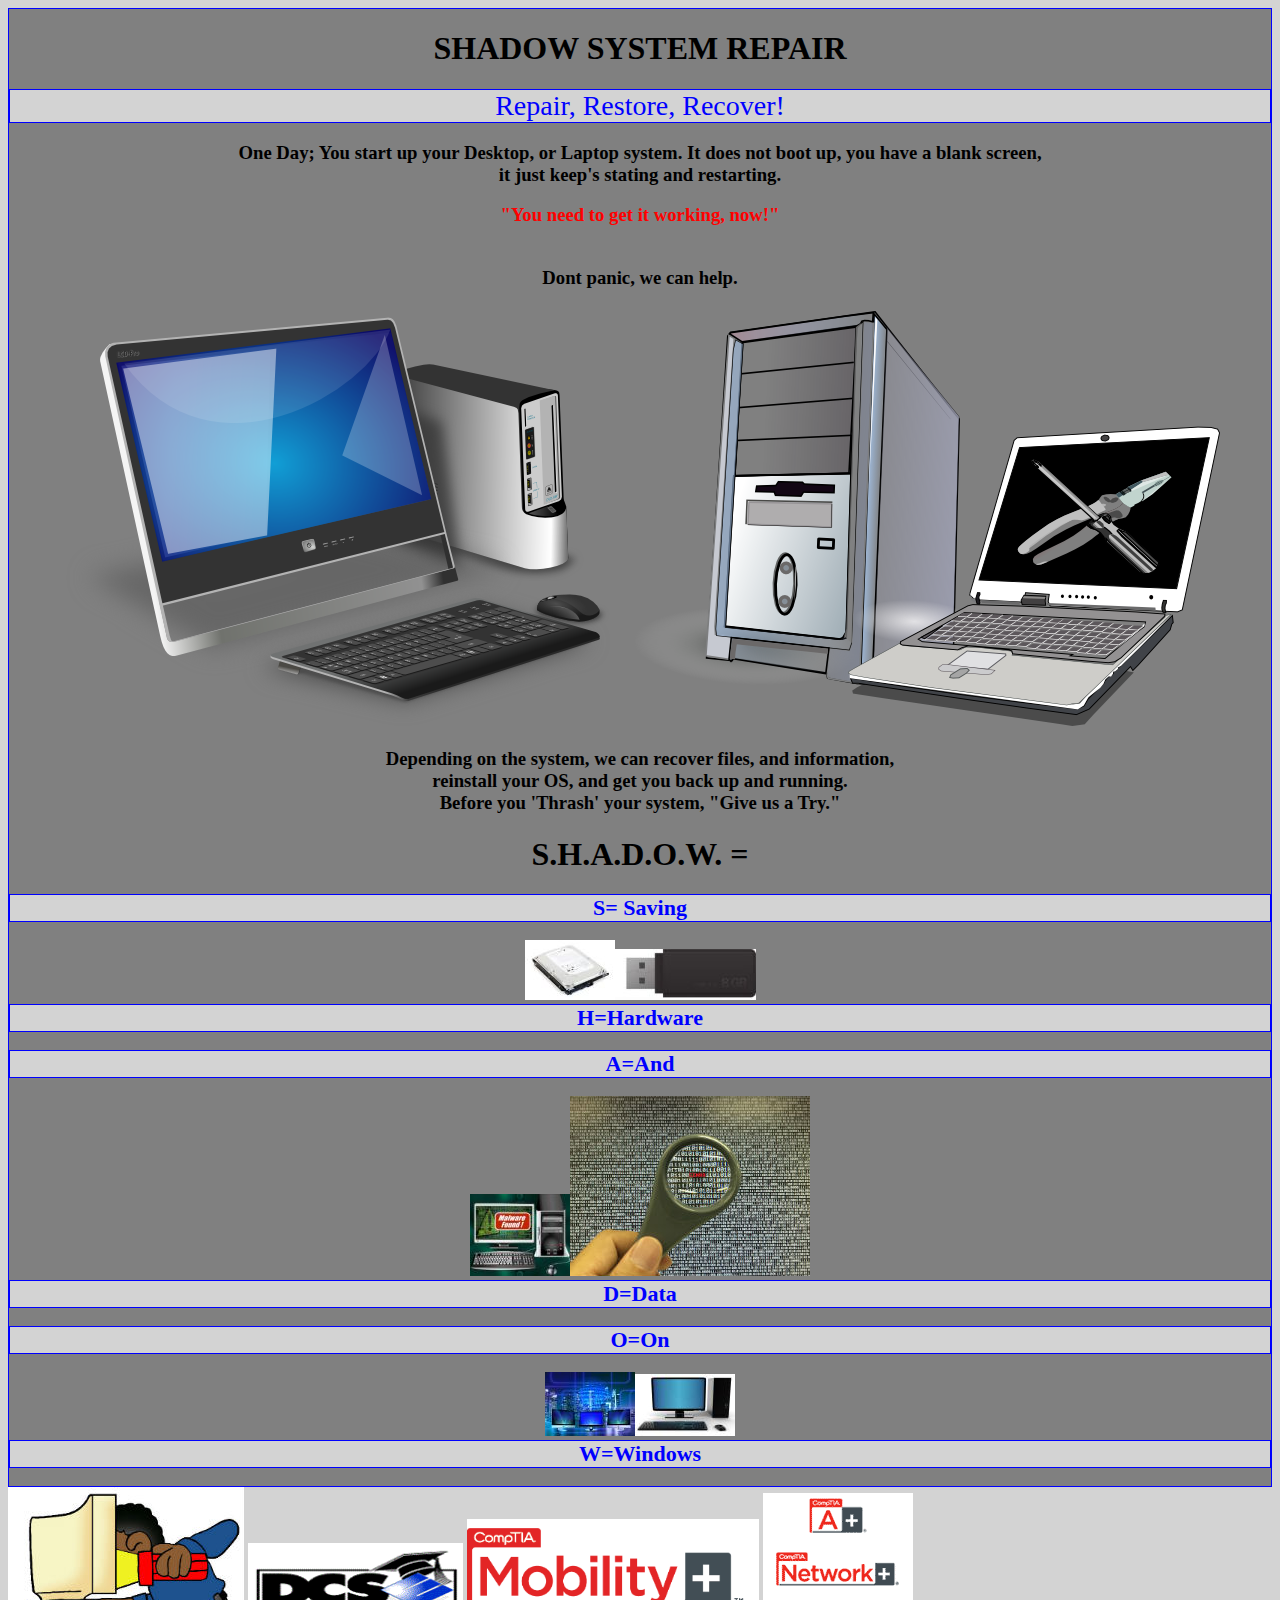
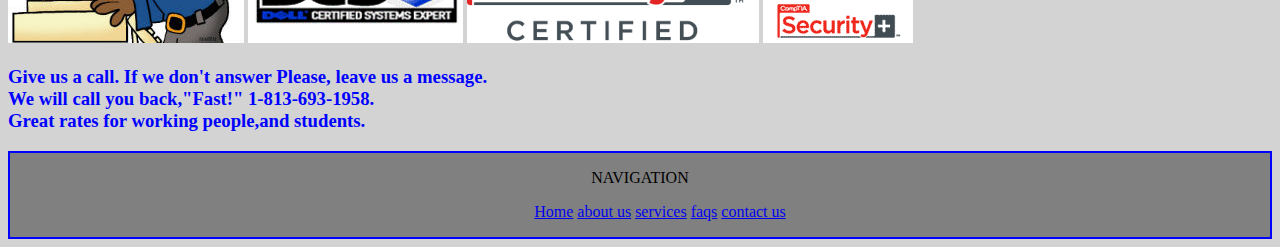
<file: index.html>
<!DOCTYPE html>
<html>
    <head>
        <link type="text/css" rel="stylesheet" href="css/style.css">
        <title>My Final Project</title> 
    </head>
        <body>
            <div id="body">
                    <h1>SHADOW SYSTEM REPAIR</h1>
                <div class="h2">Repair, Restore, Recover!
                </div>
        <h3>One Day&#59; You start up your Desktop, or Laptop system.  It does not boot up, you have a blank screen,<br> it just keep&#39;s stating and restarting.<br><p style="color:red"> "You need to get it working, now!"</p><br>
Dont panic, we can help.
        </h3>
            <img src="images/desktop%20and%20flatscreen.png" alt="Picture desktop and flatscreen" style="width:"10px;height:10px;">
            <img src="images/4TbokBBLc.png"Picture of tower and laptop" width:100 height:200>
                    <h3>Depending on the system, we can recover files, and information,<br> reinstall your OS, and get you back up and running.
                    <br> Before you 'Thrash' your system, "Give us a Try."
        </h3>  
        
                    <h1>S.H.A.D.O.W. =</h1> 
                <div class="h4">S= Saving</div>
                <br>
                <img src="images/backup.jpg"><img src="images/thumb drive3.jpg">
               <div class="h4">H=Hardware</div><br>
                <div class="h4">A=And</div><br>
                <img src="images/computer.jpg"><img src="images/password2.jpg">
                <div class="h4">D=Data</div><br>
                <div class="h4">O=On</div><br>
                <img src="images/monitor.jpg"><img src="images/desktop-computer sleek setup.jpg">
                <div class="h4">W=Windows</div><br>
        </div>
        
        <img src="images/occupation_computer3.jpg"style="width:"10px;height:10px;">
        <img src="images/dcse-215x100.gif"  style="width:"10px;height:10px;">
         <img src="images/MobilityCE.png">  
         <img src="images/CompTIA-logos.gif">
                <h3 style="color:blue;background:lightgray">Give us a call. If we don't answer Please, leave us a message. 
                <br> We will call you back,"Fast!" 1-813-693-1958. 
                <br> Great rates for working people,and students. </h3>
                <div id="nav">
                    <div id="footer">
                    <p>NAVIGATION</p>
                  <ul>
                    <a href="index.html">Home</a>
                    <a href="about us.html">about us</a>
                    <a href="services.html">services</a>
                    <a href="faqs.html">faqs</a>
                    <a href="contact us.html">contact us</a>
                  </ul>
                 </div>  
                 
                 <!--This is the face of our service page.-->
            </div>     
    </body>
            </div>
</html>
</file>
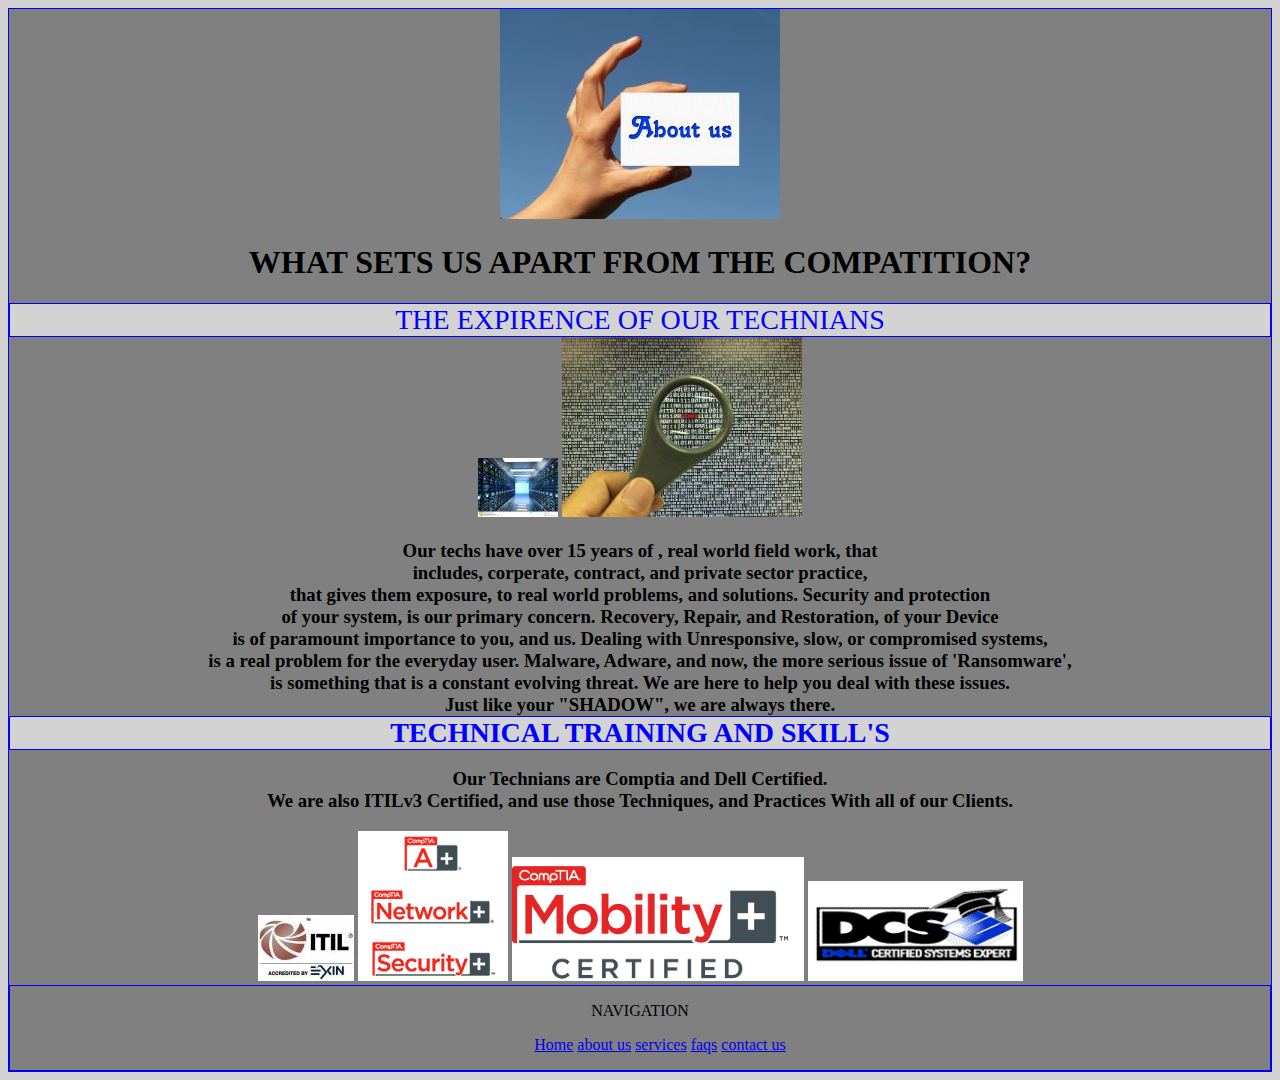
<file: about us.html>
<!DOCTYPE html>
<html>

<head><title> About us</title>
<link type="text/css" rel="stylesheet" href="css/style.css">
</head>
 <div id="body">
<body> 
<img src="images/imprint us.jpg">
<h1>WHAT SETS US APART FROM THE COMPATITION?</h1>
<div class="h2">THE EXPIRENCE OF OUR TECHNIANS</div>
<img src="images/modern-datacenter-room.jpg"> <img src="images/password2.jpg">
<h3> Our techs have over 15 years of , real world field work, that<br>
     includes, corperate, contract, and private sector practice,<br>
     that gives them exposure, to real world problems, and solutions.
    Security and protection<br> of your system, is our primary concern. 
    Recovery, Repair, and Restoration, of your Device <br>
    is of paramount importance to you, and us. 
Dealing with Unresponsive, slow, or compromised systems,<br> is a real problem for the everyday user. 
Malware, Adware, and now, the more serious issue of &#39;Ransomware&#39;,<br>
is something that is a constant evolving threat. 
We are here to help you deal with these issues.<br>

Just like your &#34;SHADOW&#34;, we are always there. 

  <div class="h2">TECHNICAL TRAINING AND SKILL'S </div>

<h3> Our Technians are Comptia and Dell Certified. <br>We are also ITILv3 Certified, and use those Techniques,
and Practices With all of our Clients. </h3>
<img src="images/ITIL_exin_swirl0710.jpg">  <img src="images/CompTIA-logos.gif">  <img src="images/MobilityCE.png">
<img src="images/dcse-215x100.gif">

	  <div class="nav">
                    <p>NAVIGATION</p>
                  <ul>
                    <a href="index.html">Home</a>
                    <a href="about us.html">about us</a>
                    <a href="services.html">services</a>
                    <a href="faqs.html">faqs</a>
                    <a href="contact us.html">contact us</a>
                  </ul>
                 </div> 
				 <!--Breif discription of techs,and their training -->
</body>
</div>

</html>
</file>
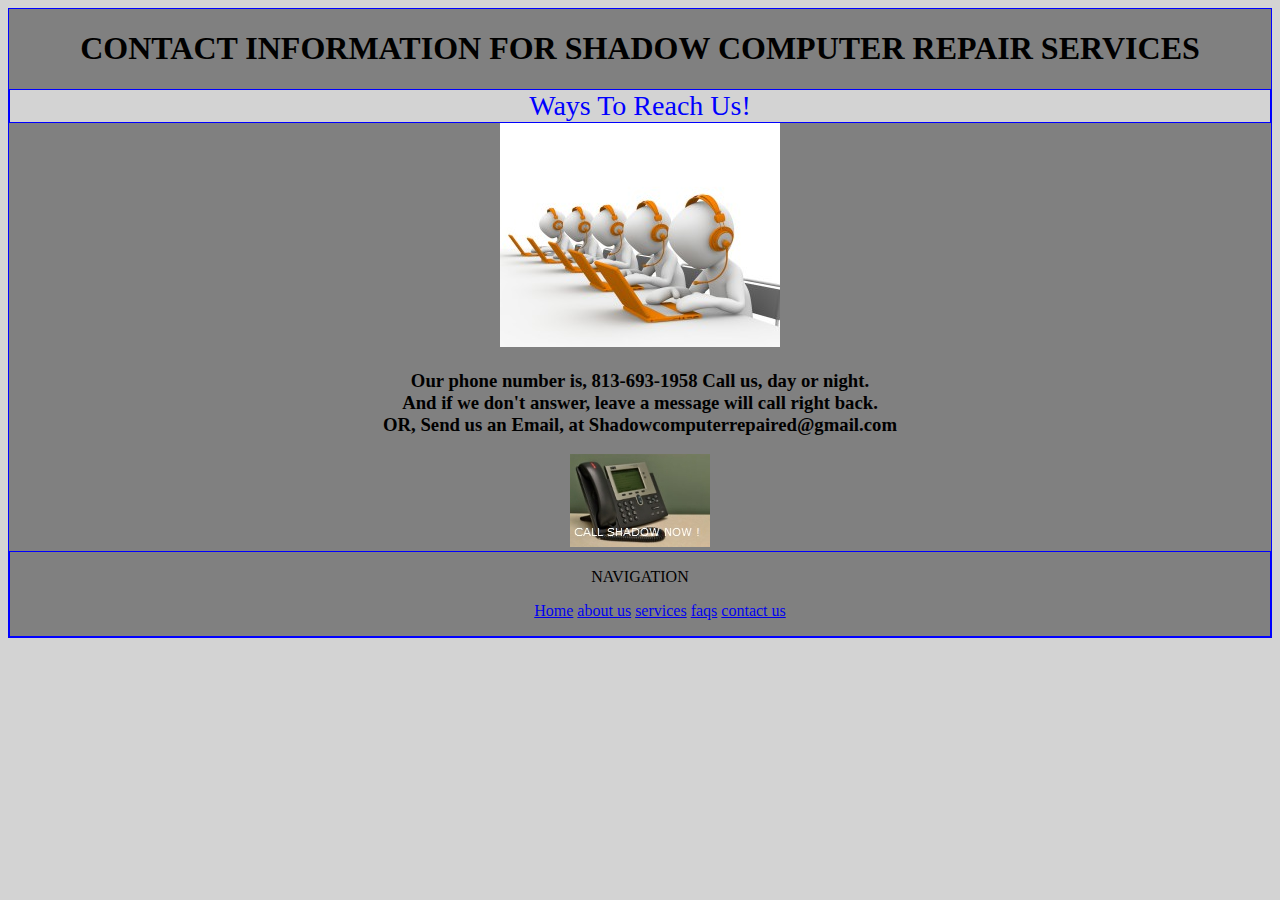
<file: contact us.html>
<!DOCTYPE html>
<html>
	<head>
		<link type="text/css" rel="stylesheet" href="css/style.css">
	        <title>CONTACT INFORMATION</title>
	</head>
	 <div id="body">
		<body>
         <h1>CONTACT INFORMATION FOR SHADOW COMPUTER REPAIR SERVICES</h1>
		<div class="h2">Ways To Reach Us!</div>
						<img src="images/call-center.jpg">
		 <h3>Our phone number is, 813-693-1958 Call us, day or night.<br>
		     And if we don't answer, leave a message will call right back.<br>
		     OR, Send us an Email, at Shadowcomputerrepaired@gmail.com
			 </h3>
					<img src="images/telephone.jpg">
				<div class="nav">
                    <p>NAVIGATION</p>
                  <ul>
                    <a href="index.html">Home</a>
                    <a href="about us.html">about us</a>
                    <a href="services.html">services</a>
                    <a href="faqs.html">faqs</a>
                    <a href="contact us.html">contact us</a>
                  </ul>
                 </div> 
				  
		 <!--Basic information for contacting repair sevice. -->

		</body>
		</div>
</html>
</file>
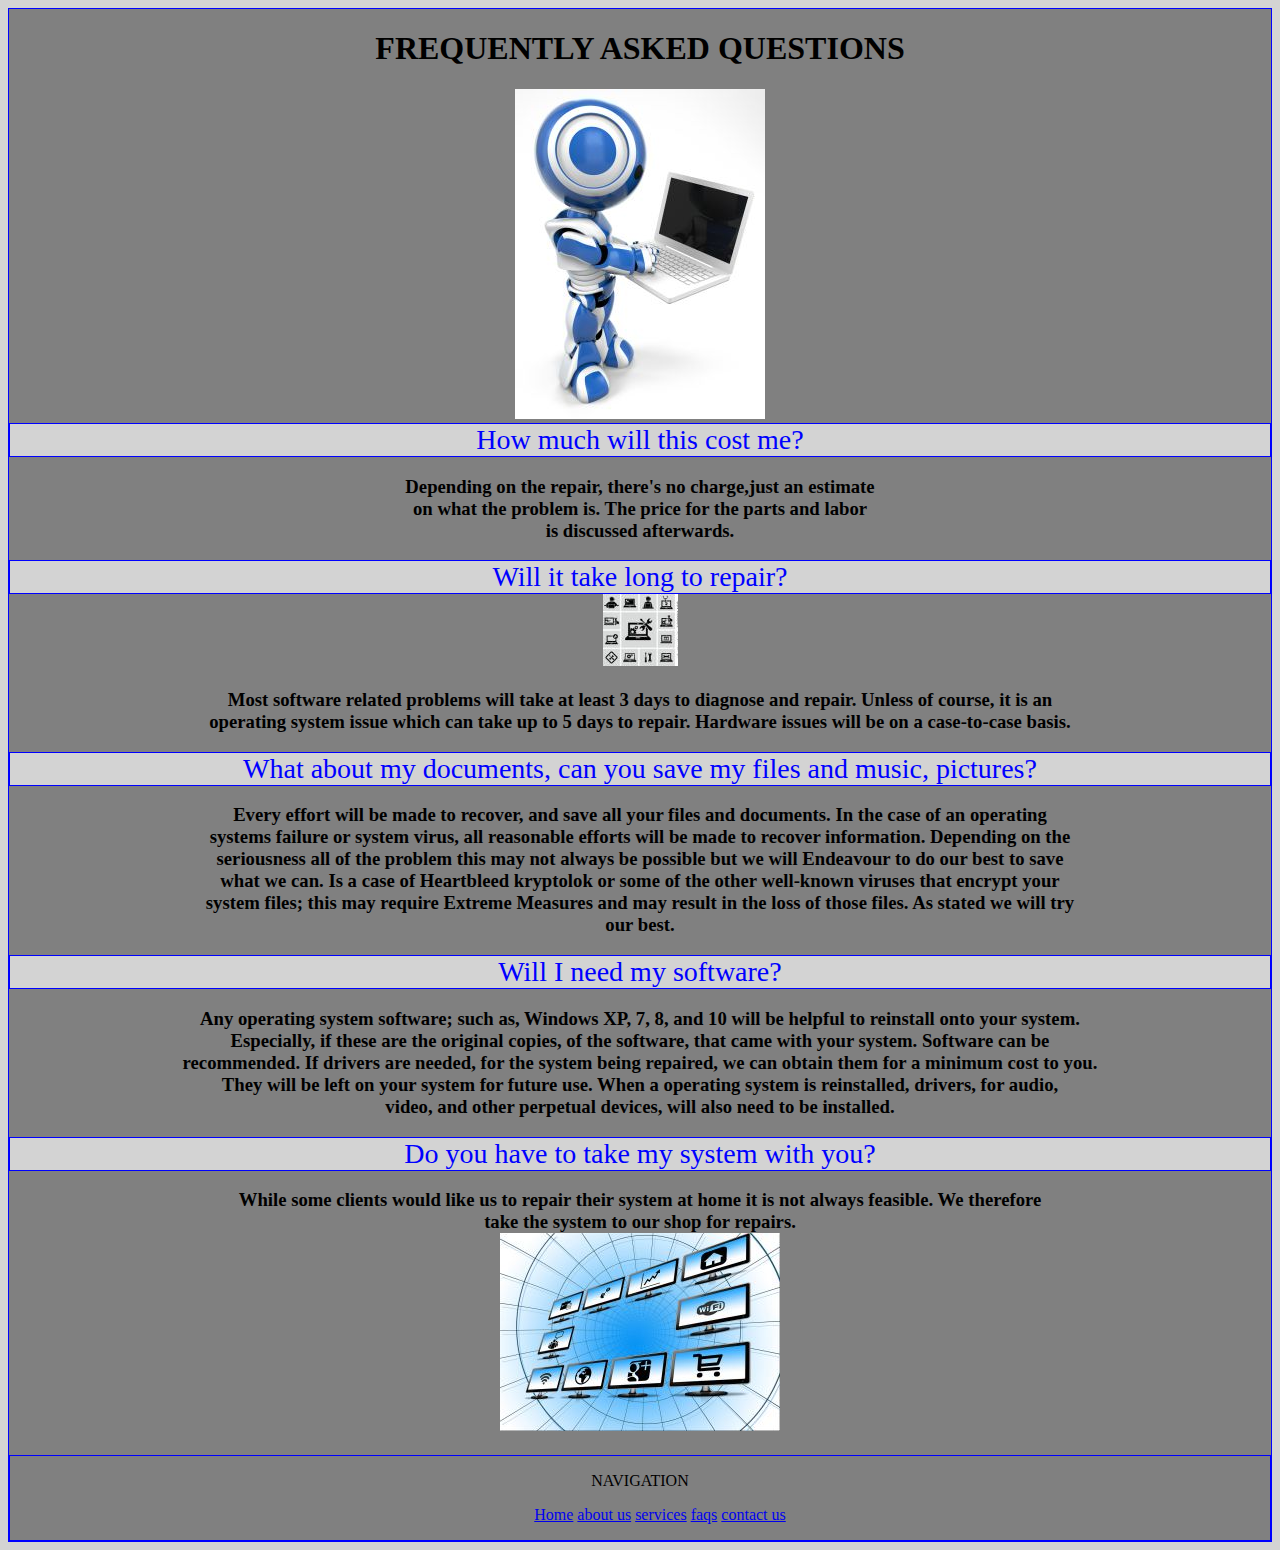
<file: faqs.html>
<!DOCTYPE html>
<html>
	<head>
		<link type="text/css" rel="stylesheet" href="css/style.css">
	        <title>FAQS</title>
	</head>
	 <div id="body">
		<body>
         <h1>FREQUENTLY ASKED QUESTIONS</h1>
         <img src="images/robot-and-computerclipart small.jpg">
		 	<div class="h2">How much will this cost me? </div>
				 <h3>Depending on the repair, there's no charge,just an estimate<br> on what the problem is.
				 The price for the parts and labor <br>is discussed afterwards.</h3>
			 
			<div class="h2">Will it take long to repair?</div>
			<img src="images/vector-computer-repairs b&w.jpg">
				 <h3>Most software related problems will take at least 3 days to diagnose and repair. Unless of course, it is an  <br>
			      operating system issue which can take up to 5 days to repair. Hardware issues will be on a case-to-case basis.
				  </h3>
				  
		<div class="h2">What about my documents, can you save my files and music, pictures?</div>
			 
				 <h3>Every effort will be made to recover, and save all your files and documents.  In the case of an operating<br>
				 systems failure or system virus, all reasonable efforts will be made to recover information. Depending on the<br>
				 seriousness all of the problem this may not always be possible but we will Endeavour to do our best to save<br>
				 what we can. Is a case of Heartbleed kryptolok or some of the other well-known viruses that encrypt your<br>
				 system files; this may require Extreme Measures and may result in the loss of those files. As stated we will try<br>
				 our best. 
				 </h3>
				  
			<div class="h2">Will I need my software?</div>
					 <h3>Any operating system software; such as, Windows XP, 7, 8, and 10 will be helpful to reinstall onto your system.<br>
					 Especially, if these are the original copies, of the software, that came with your system. Software can be<br>
					 recommended. If drivers are needed, for the system being repaired, we can obtain them for a minimum cost to you.<br> 
					 They will be left on your system for future use. When a operating system is reinstalled, drivers, for audio,<br>
					 video, and other perpetual devices, will also need to be installed. <br>
					  </h3>
				  
			<div class="h2">Do you have to take my system with you?</div>
				 	  <h3>While some clients would like us to repair their system at home it is not always feasible.  We therefore<br>
				 	  take the system to our shop for repairs.<br>
				 	   												<img src="images/monitor2.jpg">
			      	  </h3>
			      	  
			      	  <div class="nav">
                    <p>NAVIGATION</p>
                  <ul>
                    <a href="index.html">Home</a>
                    <a href="about us.html">about us</a>
                    <a href="services.html">services</a>
                    <a href="faqs.html">faqs</a>
                    <a href="contact us.html">contact us</a>
                  </ul>
                 </div> 
				  
		 <!--This space for questions,and anwsers clients will have.  -->

		</body>
		</div>
</html>
</file>
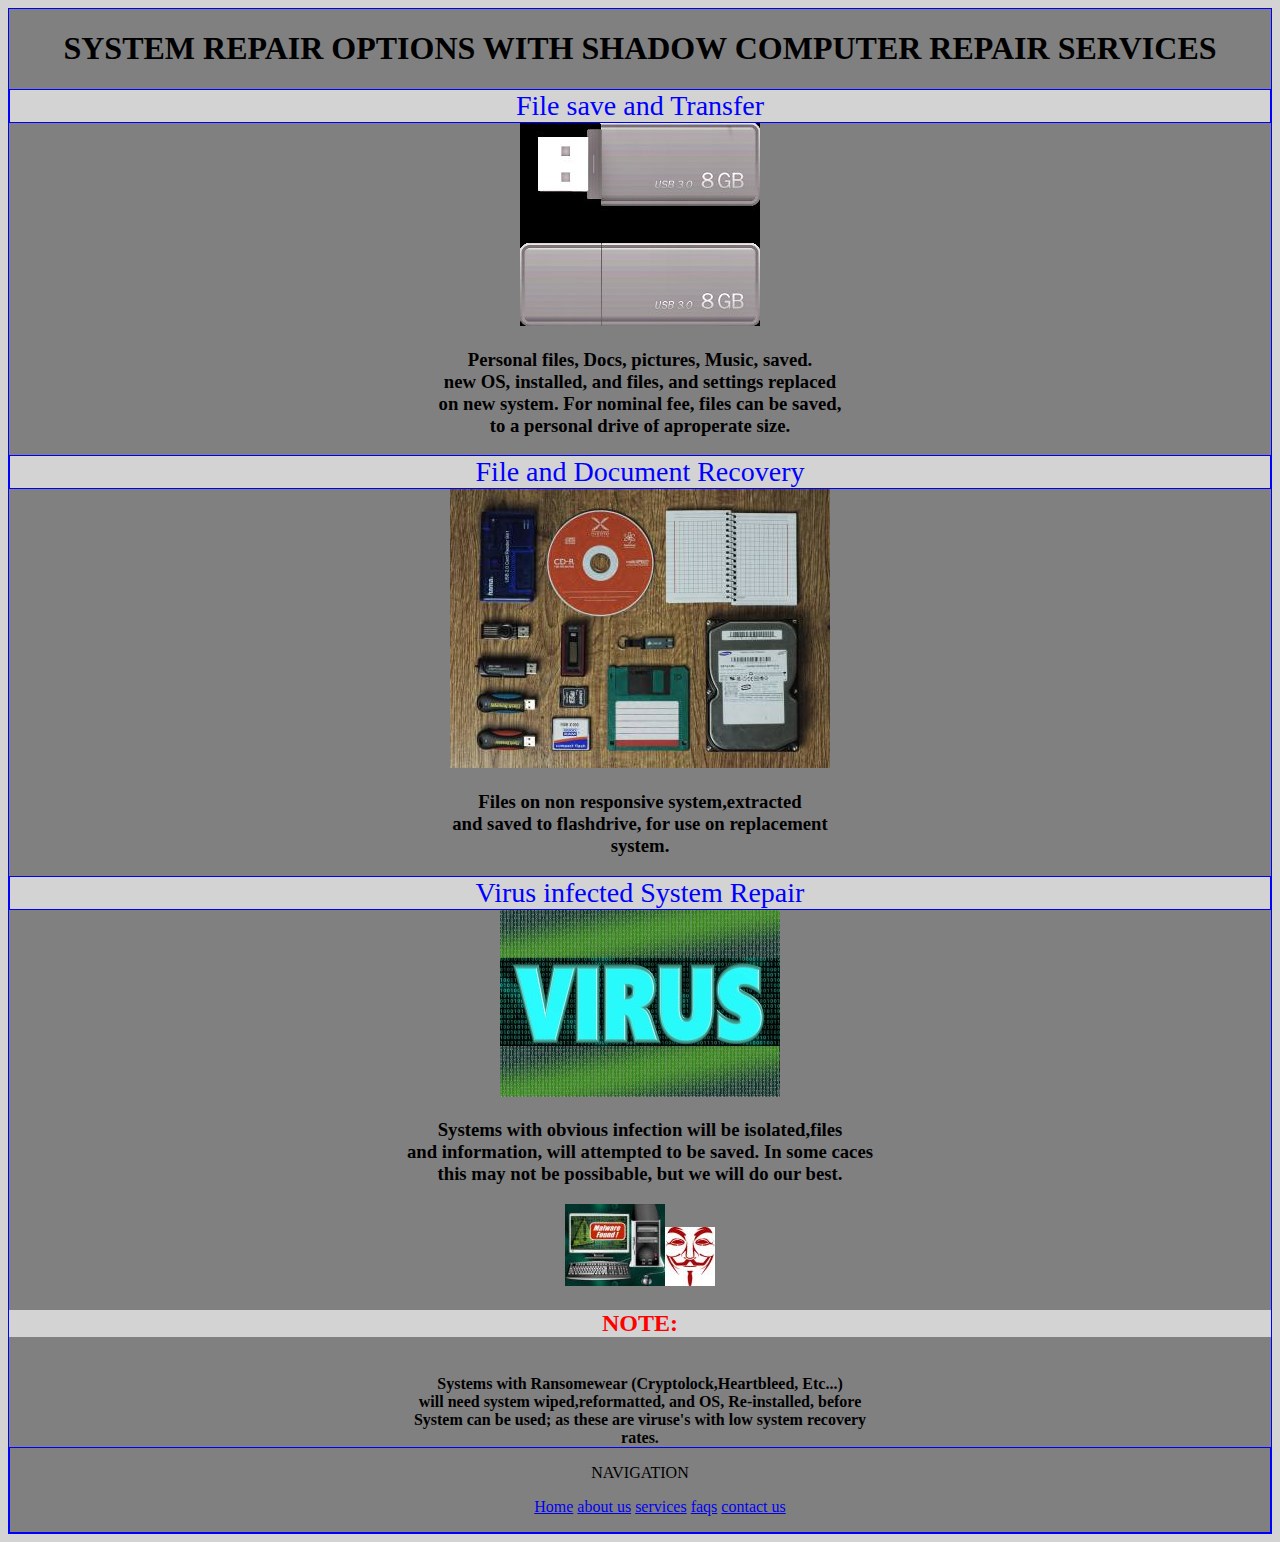
<file: services.html>
<!DOCTYPE html>
<html>
	<head>
		<link type="text/css" rel="stylesheet" href="css/style.css">
	        <title>SYSTEM REPAIR OPTIONS</title>
	</head>
		<div id="body">
		<body>
			
         <h1> SYSTEM REPAIR OPTIONS WITH SHADOW COMPUTER REPAIR SERVICES</h1>
		 <div class="h2">  File save and Transfer</div> 
		 <img src="images/drive 2.jpg">
		 <h3>Personal files, Docs, pictures, Music, saved.<br>
			 new OS, installed, and files, and settings replaced<br>
			 on new system. For nominal fee, files can be saved,<br> 
			 to a personal drive of aproperate size.</h3>
			 
			 <div class="h2">File and Document Recovery</div>
			 <img src="images/usb drives.jpg">
			 <h3> Files on non responsive system,extracted<br>
			      and saved to flashdrive, for use on replacement<br>
				  system. </h3>
				  
			 <div class="h2">Virus infected System Repair</div>
			 <img src="images/computer virus.jpg">
			 <h3> Systems with obvious infection will be isolated,files<br>
			      and information, will attempted to be saved. In some caces<br>
				  this may not be possibable, but we will do our best.</h3>
				  <img src="images/computer.jpg"><img src="images/guy-fawkes.jpg">
				  
		    <h2 style="color:red; background:lightgray">NOTE:</h2><br><strong> Systems with Ransomewear (Cryptolock,Heartbleed, Etc...)
		                                                 <br>will need system wiped,reformatted, and OS, Re-installed, before<br>
		                                                 System can be used; as these are viruse's with low system recovery<br>
		                                                 rates.</strong>
		 	  <div class="nav">
                    <p>NAVIGATION</p>
                  <ul>
                    <a href="index.html">Home</a>
                    <a href="about us.html">about us</a>
                    <a href="services.html">services</a>
                    <a href="faqs.html">faqs</a>
                    <a href="contact us.html">contact us</a>
                  </ul>
                 </div> 
                 <!--List of services, we will provide to clients. -->
				
		</body>
</html>
</file>
<file: css/style.css>
body {
background-color: lightgrey;
}
.h1 {
    font-size: 32px; color:black;
    text-align: center;
}
.h2 {
    color:blue; 
    background:lightgray;
    font-size: 28px;
}

.h4 {
    color:blue; background:lightgray;
    font-size: 22px;
    font-weight: bold
}
div {
    background-color: gray;
    border:1px solid blue;
    text-align: center;
}

  .footer {
    background-color: lightgrey;
    border:25px solid black;
    text-align: center;
}
  
   /**The total of my 5 html pages are here**/
  /**The body is where it needs to be!**/
  /**my h2 is a good size to read **/
   /**background colors are good on the eyes **/
    /**this is my 5th comment,hope you like it. **/
</file>
